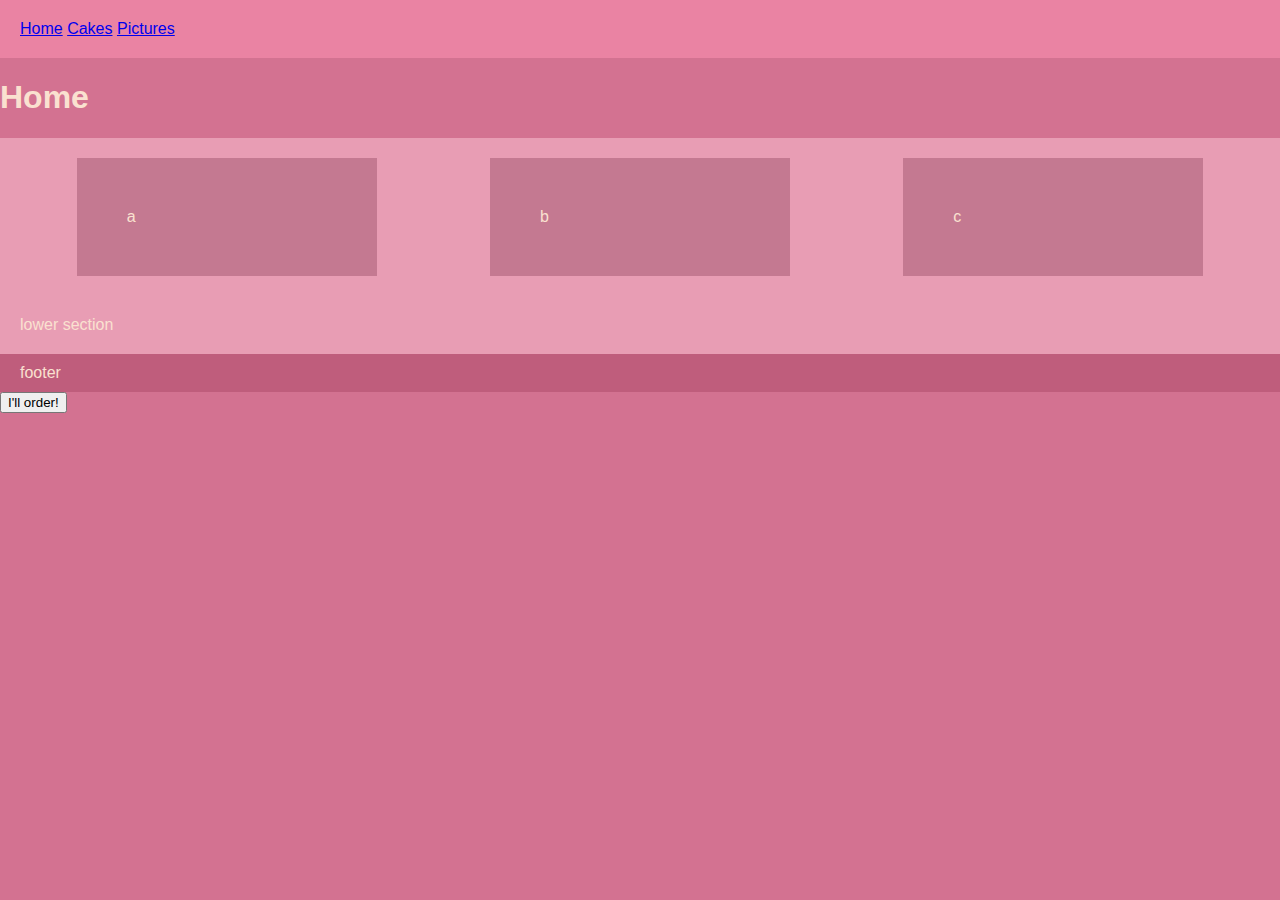
<file: index.html>
<!DOCTYPE html>

<head>
    <title>Krézi cucc</title>
    <link rel="stylesheet" href="styles.css">
</head>
<body>
    <header>
        <nav>
            <ul>
                <li> <a href="index.html">Home</a></li>
                <li> <a href="pages/cakes.html">Cakes</a> </li>
                <li> <a href="pages/pictures.html">Pictures</a> </li>
            </ul>
        </nav>

    </header> <h1>Home</h1>
    <section>
        <div>a</div>
        <div>b</div>
        <div>c</div>
    </section>
    <section>lower section</section>
    <footer>footer</footer>
    <button class="btn" id="orderbutton" onclick=nextPage()>I'll order!</button>
    <script>
        function nextPage() {
            window.location.href = "pages/orders.html";
        }

    </script>
</body>
</html>
</file>
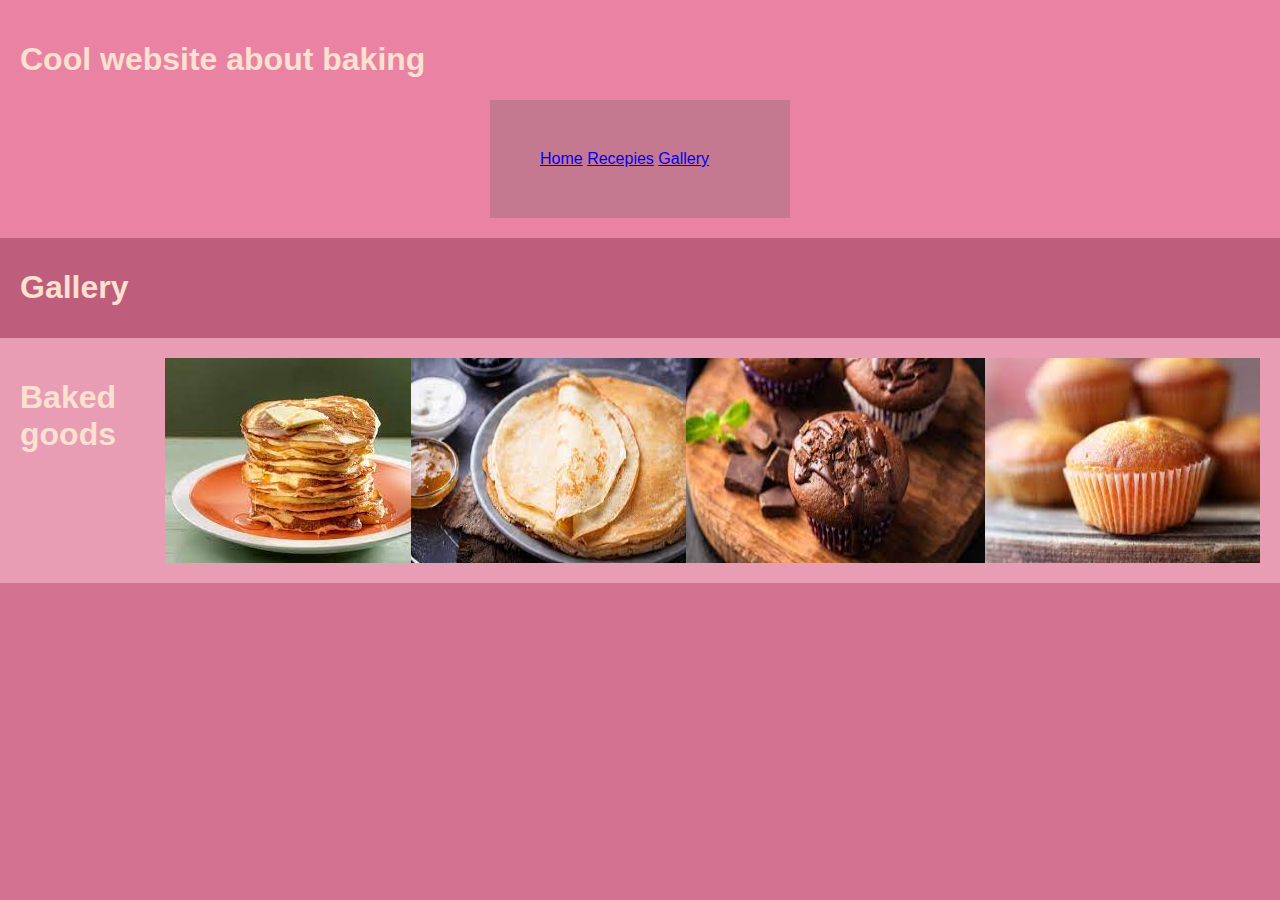
<file: gallery.html>
<!DOCTYPE html>
<html>
    <link rel="stylesheet" href="styles.css">
<head>

    <title>Gallery</title>

</head>
<body>

    <header>
        <h1>Cool website about baking</h1>
        <div>
            <nav>
            <ul>
                <li> <a href="index.html">Home</a></li>
                <li> <a href="recepies.html">Recepies</a></li>
                <li> <a href="gallery.html">Gallery</a></li>

            </ul>
            </nav>
        </div> 
    </header>
    <footer>
        <h1>Gallery</h1>
    </footer>
    <section>
        
        <h1>Baked goods</h1>
        <img src="[data-uri]" alt="placeat">
        <img src="[data-uri]" alt="oxford">
        <img src="[data-uri]" alt="jbwrizfquhogw">
        <img src="[data-uri]" alt="fhxrdr7ghu">
    </section>
    


</body>
</html>
</file>
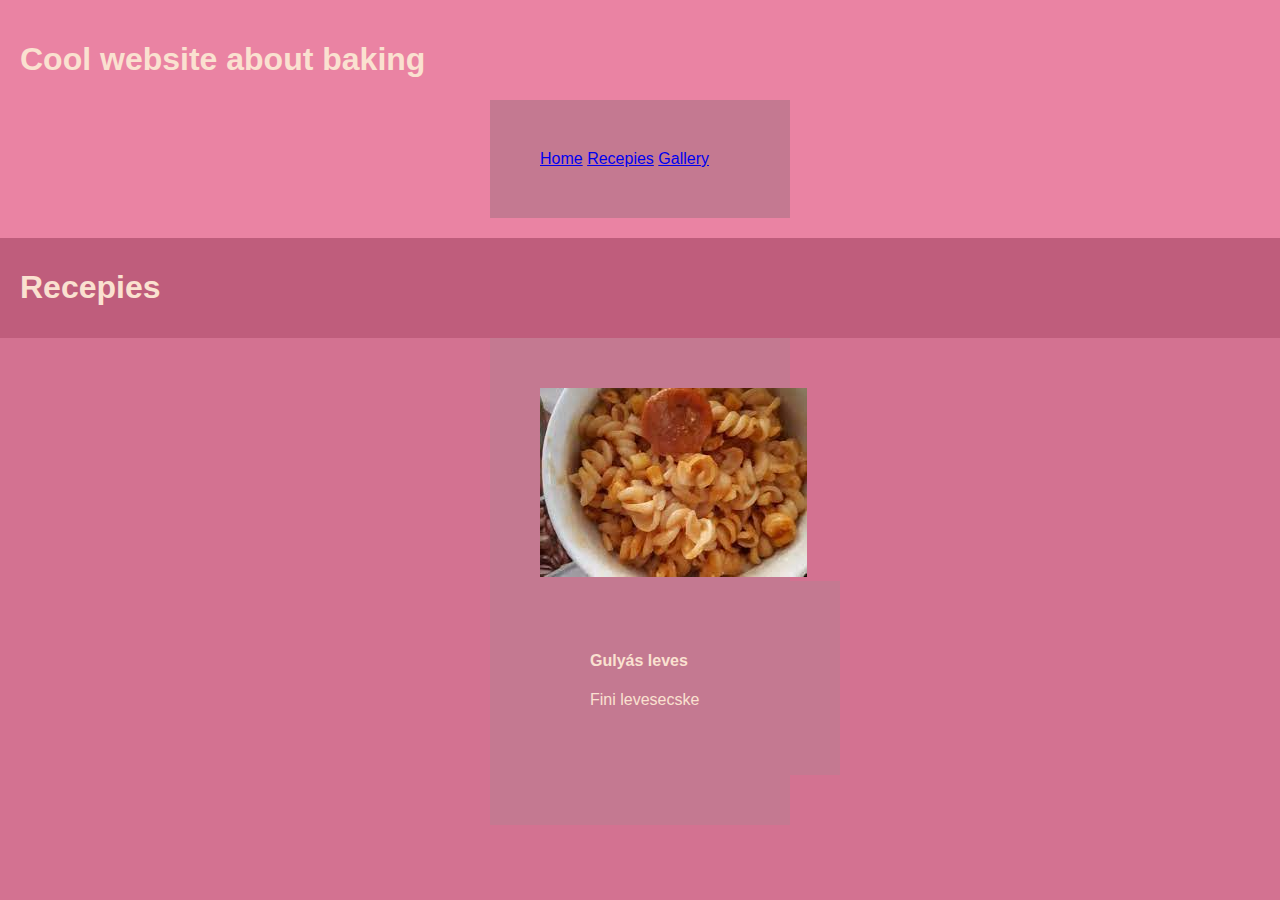
<file: recepies.html>
<!DOCTYPE html>
<html>
    <link rel="stylesheet" href="styles.css">
<head>

    <title>Recepies</title>

</head>
<body>

    <header>
        <h1>Cool website about baking</h1>
        <div>
            <nav>
            <ul>
                <li> <a href="index.html">Home</a></li>
                <li> <a href="recepies.html">Recepies</a></li>
                <li> <a href="gallery.html">Gallery</a></li>

            </ul>
            </nav>
        </div> 
    </header>
    <footer>
        <h1>Recepies</h1>
    </footer>
    
    <div class="card" id="klkl" onclick=nextPage()>
        <img src="[data-uri]" alt="gulyilev">
        <div class="container">
          <h4><b>Gulyás leves</b></h4>
          <p>Fini levesecske</p>
        </div>
      </div>
 
      <script>

        function nextPage() {
            window.location.href= "receptek/gulyasleves.html"
        }

      </script>

</body>
</html>
</file>
<file: styles.css>
body {
    background: rgb(211, 114, 145);
    color: rgb(250, 225, 208);
    font-family: Arial, Helvetica, sans-serif;
    margin: 0;
    padding: 0;

}
header {
    background: rgb(234, 131, 163);
    padding: 20px;
}
section {
    background: rgb(232, 157, 180);
    padding: 20px;
    display: flex;
    flex-direction: row;
}
footer {
    background: rgb(191, 93, 124);
    padding: 10px 20px;
}
div {
    background: rgb(196, 121, 145);
    width: 200px;
    margin: auto;
    padding: 50px;

}
ul{ 
    margin: 0;
    padding: 0;
    list-style-type: none;
}

li {
    display: inline-block;
    margin: 20;
    
}
</file>
